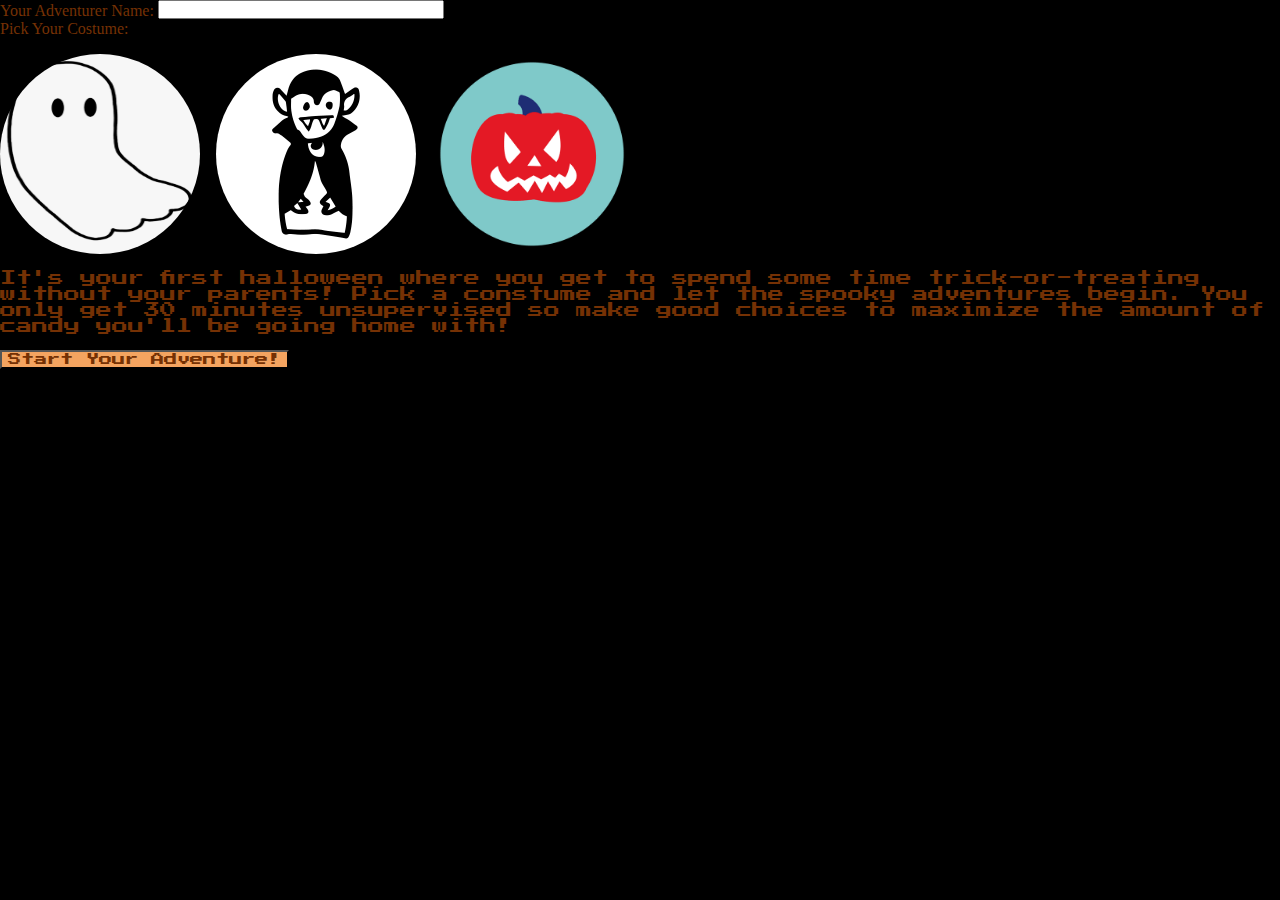
<file: index.html>
<!DOCTYPE html>
<html lang="en">

<head>
    <meta charset="UTF-8">
    <meta name="viewport" content="width=device-width, initial-scale=1.0">
    <meta http-equiv="X-UA-Compatible" content="ie=edge">
    <!-- Fonts -->
    <link href="https://fonts.googleapis.com/css2?family=Titillium+Web:wght@300&display=swap" rel="stylesheet">
    <!-- Stylesheets -->
    <link rel="stylesheet" href="./styles/reset.css">
    <link rel="stylesheet" href="./styles/style.css">
    <link rel="stylesheet" href="./styles/home.css">
    <link rel="preconnect" href="https://fonts.googleapis.com">
    <link rel="preconnect" href="https://fonts.gstatic.com" crossorigin>
    <link href="https://fonts.googleapis.com/css2?family=Press+Start+2P&display=swap" rel="stylesheet">
    <title>Choose Your Halloween Adventure</title>
</head>

<body>
    <form id="user-form">
        <label for="name">
            Your Adventurer Name:
            <input name="name" type="text">
        </label>
        <legend>Pick Your Costume:</legend>
        <p id="avatars">
            <label>
                <input type="radio" name="costume" required value="ghost">
                <img src="assets/ghost.png">
            </label>
            <label>
                <input type="radio" name="costume" required value="vampire">
                <img src="assets/vampire.png">
            </label>
            <label>
                <input type="radio" name="costume" required value="pumpkin">
                <img src="assets/pumpkin.png">
            </label>
            </p> 
            <p> It's your first halloween where you get to spend some time trick-or-treating without your parents! Pick a constume and let the spooky adventures begin. You only get 30 minutes unsupervised so make good choices to maximize the amount of candy you'll be going home with!</p>

            <button>Start Your Adventure!</button>
        </form>
    

    <script type="module" src="./app.js"></script>
</body>

</html>
</file>
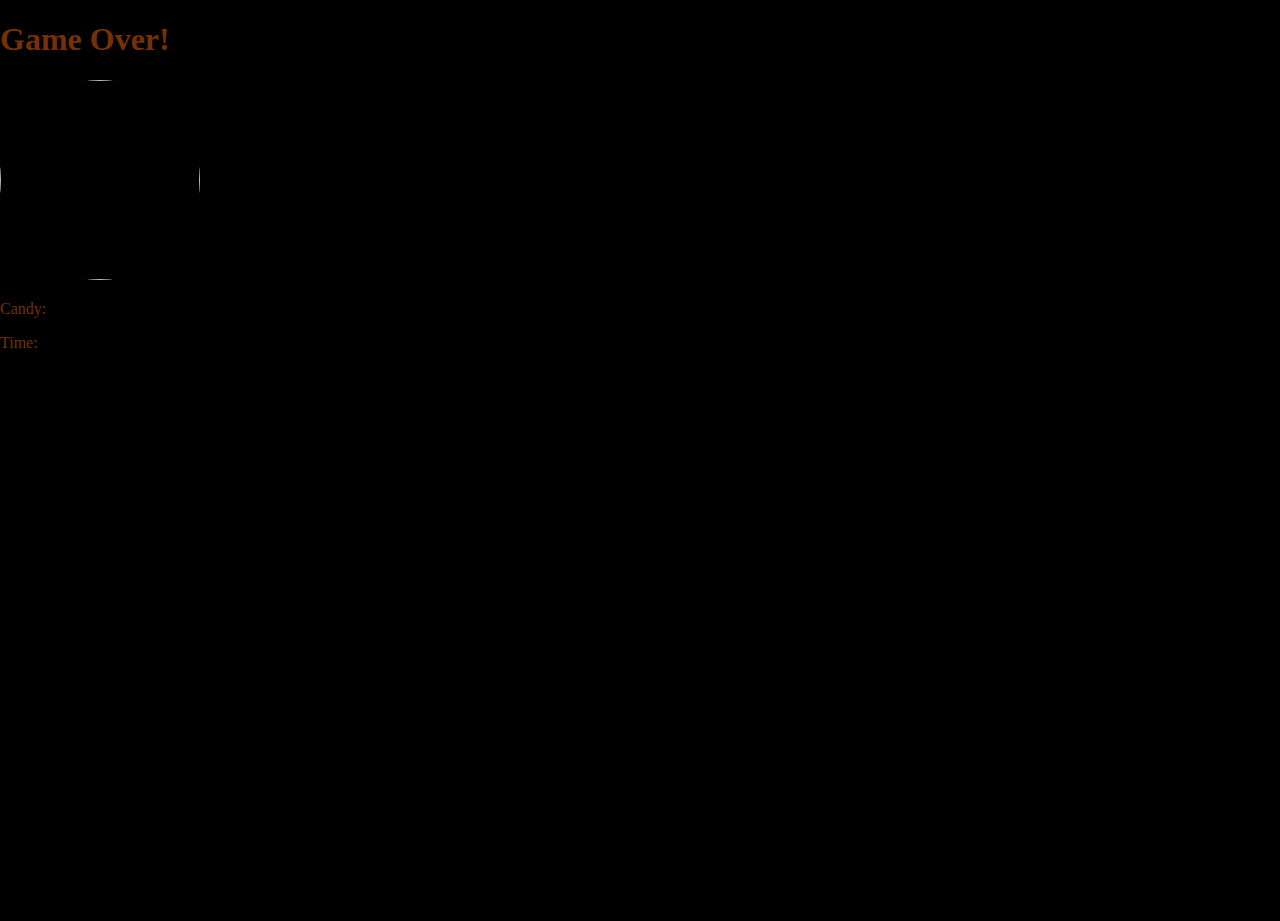
<file: gameover/index.html>
<!DOCTYPE html>
<html lang="en">
<head>
    <meta charset="UTF-8">
    <meta http-equiv="X-UA-Compatible" content="IE=edge">
    <meta name="viewport" content="width=device-width, initial-scale=1.0">
    <title>Document</title>
    <link rel="stylesheet" href="../styles/reset.css">
    <link rel="stylesheet" href="../styles/style.css">
</head>
<body>
    <h1>Game Over!</h1>
    <p id="time-result"></p>
    <p id="candy-result"></p>
    <img id="user-image">
    <span id="user-name"></span>
    <p>Candy: <span id="user-candy"></span></p>
    <p>Time: <span id="user-hp"></span></p>
    </div>
    <script src="./gameover.js" type="module"></script>
</body>
</html>
</file>
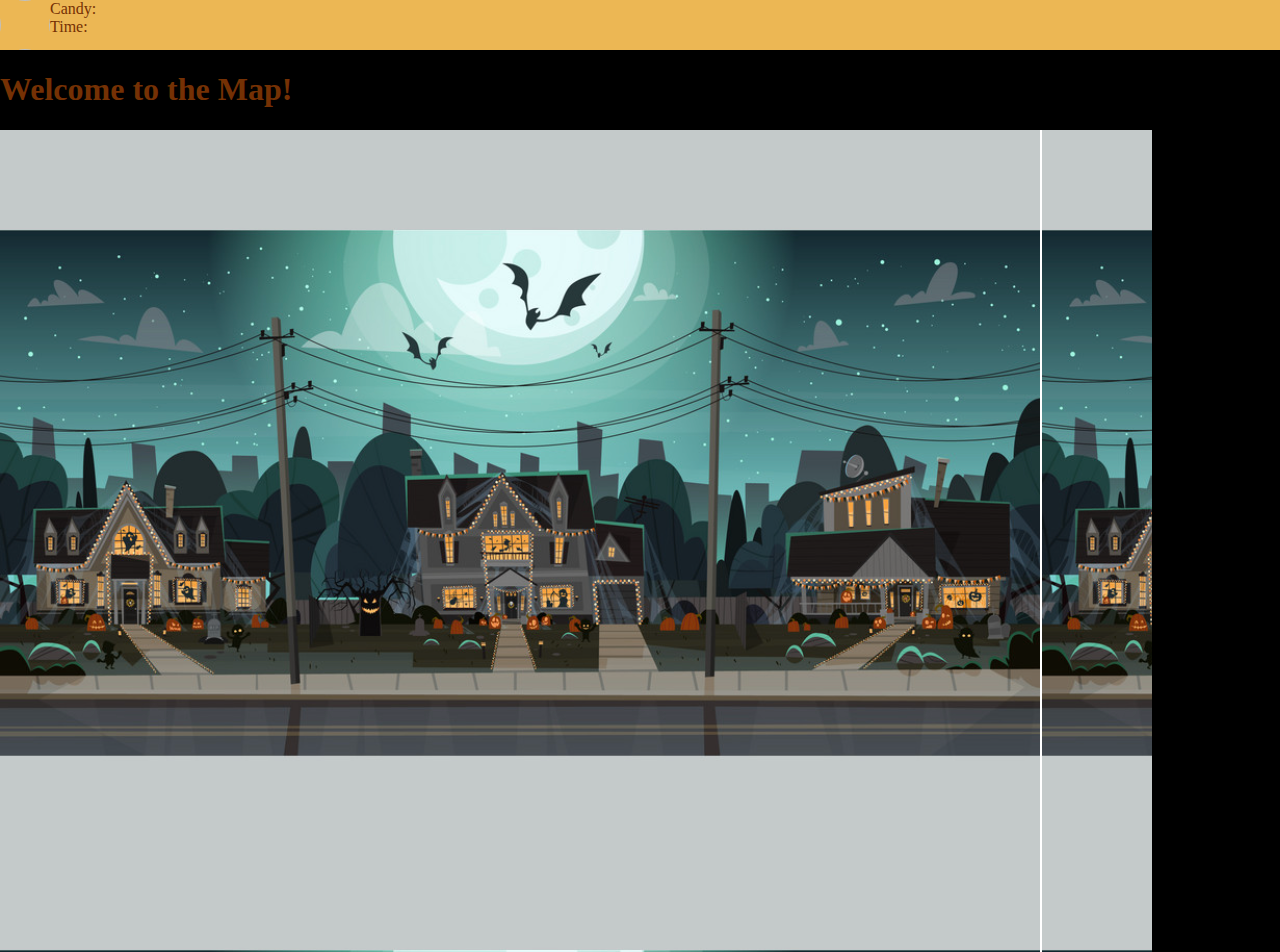
<file: map/index.html>
<html lang="en">
<head>
    <meta charset="UTF-8">
    <meta http-equiv="X-UA-Compatible" content="IE=edge">
    <meta name="viewport" content="width=device-width, initial-scale=1.0">
    <title>Map Page</title>
    <link rel="stylesheet" href="../styles/reset.css">
    <link rel="stylesheet" href="../styles/style.css">
    <link rel="stylesheet" href="./map.css">
</head>
<body>
    <title>Map Page</title>
</head>
<body>
    <header>
        <div class="gutter-right header-info">
            <img id="user-image" class="avatar">
            <div class="user-info">
                <span id="user-name"></span>
                <p>Candy: <span id="user-candy"></span></p>
                <p>Time: <span id="user-hp"></span></p>
            </div>
        </div>
    </header>

    <h1>Welcome to the Map!</h1>
    <section id="map-links">
    </section>

    <script src="./map.js" type="module"></script>
</body>
</html>
</file>
<file: styles/style.css>
.header-info{
    display: flex;
    flex-direction: row;
}

.user-info {
    display: flex;
    flex-direction: column;
}

.user-info p {
    margin: 0;
}

.avatar{
    width: 50px;
    height: 50px;
}

#avatars input[type=radio] {
    display: none;
    
}

input[type=radio]:checked + img {
    border: orange solid 10px;
    border-radius: 50%;

}

img {
    height: 200px;
    width: 200px;
    border-radius: 50%;
}

* {
    font-family: 'Press Start 2P', cursive;
    color: rgb(117, 49, 4);
}

button {
    background-color: sandybrown;
}

header {
    background-color: sandybrown
}

body {
    background-color: black;
}
</file>
<file: styles/home.css>
/* add home page styles here */
</file>
<file: map/map.css>
#map-links {
    display: flex;
    flex-direction: column;
    background-image: url("../assets/map.png");
    width: 90vw;
    height: calc(90vw * 642 / 900);
    position: relative;
    }

.quest {
position: absolute;
background-color: white;
padding: 5px;
border-radius: 5px;
}

header {
    background-color: rgb(236, 183, 84);
}

body {
    background-color: black;
}

* {
    font-family: 'Press Start 2P', cursive;
    color: rgb(117, 49, 4);
}
</file>
